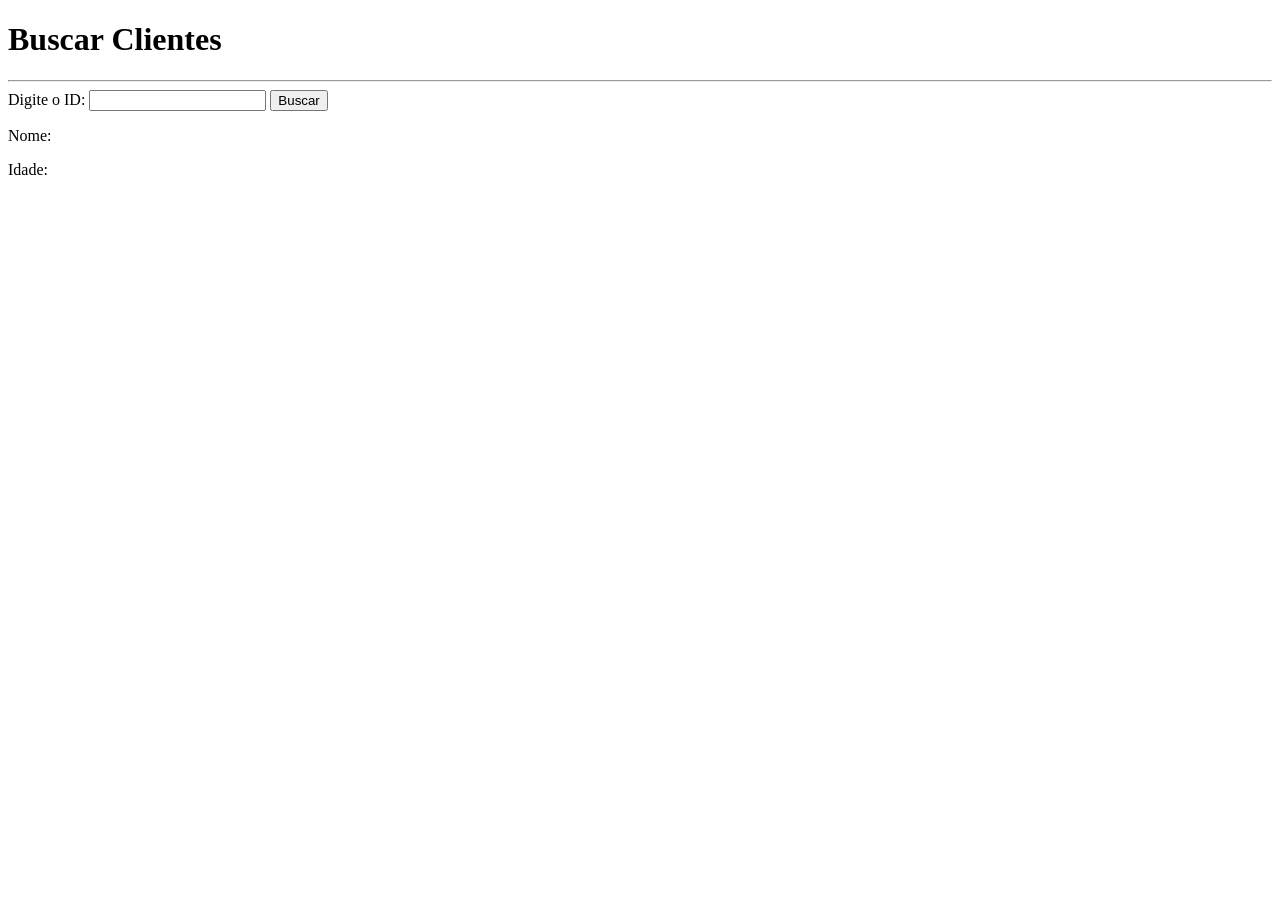
<file: index.html>
<!DOCTYPE html>
<html lang="en">
<head>
    <meta charset="UTF-8">
    <meta name="viewport" content="width=device-width, initial-scale=1.0">
    <title>Buscar Clientes</title>
</head>
<body>
    
    <h1>Buscar Clientes</h1>
    <hr>
    
        <label for="idUser">Digite o ID:</label>
        <input type="number" id="idUser" name="idUser" required>
        <button onclick="buscarUser()">Buscar</button>

        <p>Nome: <span id="nome"></span></p>
        <p>Idade: <span id="idade"></span></p>

        <script src="script.js"></script>
        
  
</body>
</html>
</file>
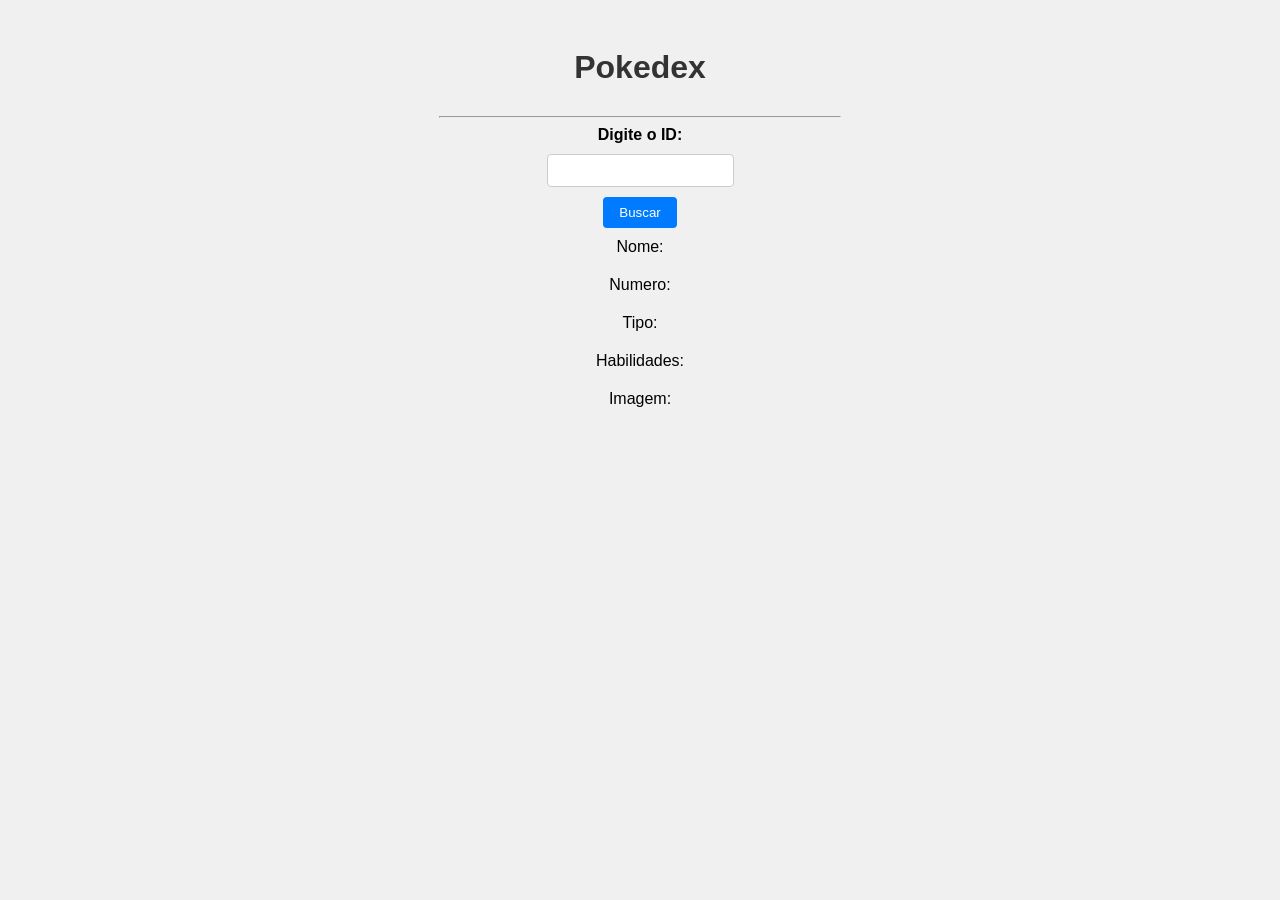
<file: pokedex3.html>
<!DOCTYPE html>
<html lang="pt-br">
<head>
    <meta charset="UTF-8">
    <meta name="viewport" content="width=device-width, initial-scale=1.0">
    <title>Pokedex</title>
    <link rel="stylesheet" href="pokedex3.css">
</head>
<body>
    
    <h1>Pokedex</h1>
    <hr>
    
        <label for="idUser">Digite o ID:</label>
        <input type="number" id="idUser" name="idUser" required>
        <button onclick="buscarUser()">Buscar</button>

        <p>Nome: <span id="nome"></span></p>
        <p>Numero: <span id="numero"></span></p>
        <p>Tipo: <span id="tipo"></span></p>
        <p>Habilidades: <span id="habilidades"></span></p>
        <p>Imagem: <span id="imagem"></span></p>

        <script src="pokedex3.js"></script>
        
  
</body>
</html>
</file>
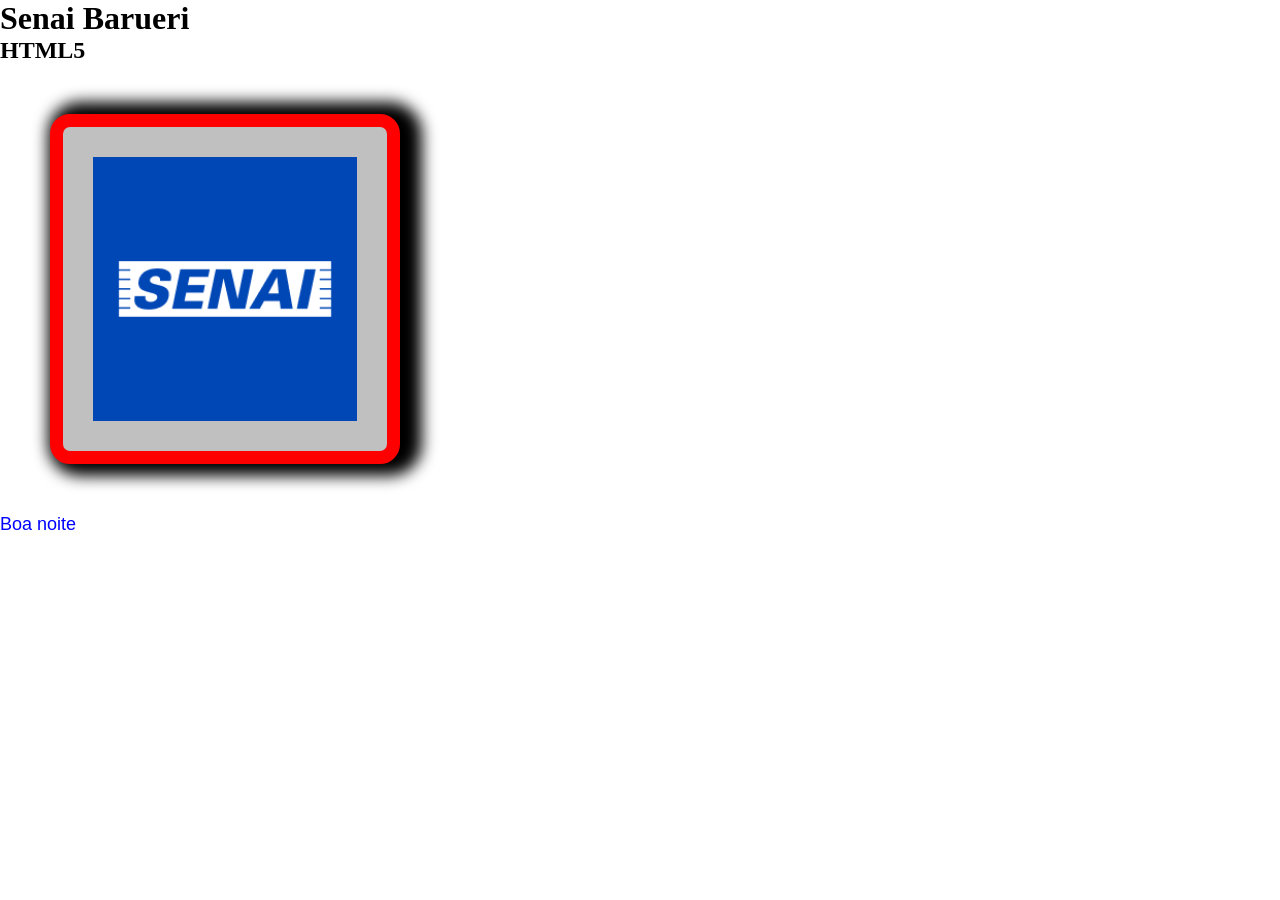
<file: aulaCSS/Aula+.html>
<!DOCTYPE html>
<html lang="en">
<head>
    <meta charset="UTF-8">
    <meta name="viewport" content="width=device-width, initial-scale=1.0">
    <link rel="stylesheet" href="Aula+.css">

    <title>Document</title>
</head>
<body>
    <h1>Senai Barueri</h1>
    <h2>HTML5</h2>
    <div class="box">
        <img src="senai.png" alt="Logo do Senai" height="100%">
    </div>
    <span> Boa noite</span>
</body>
</html>
</file>
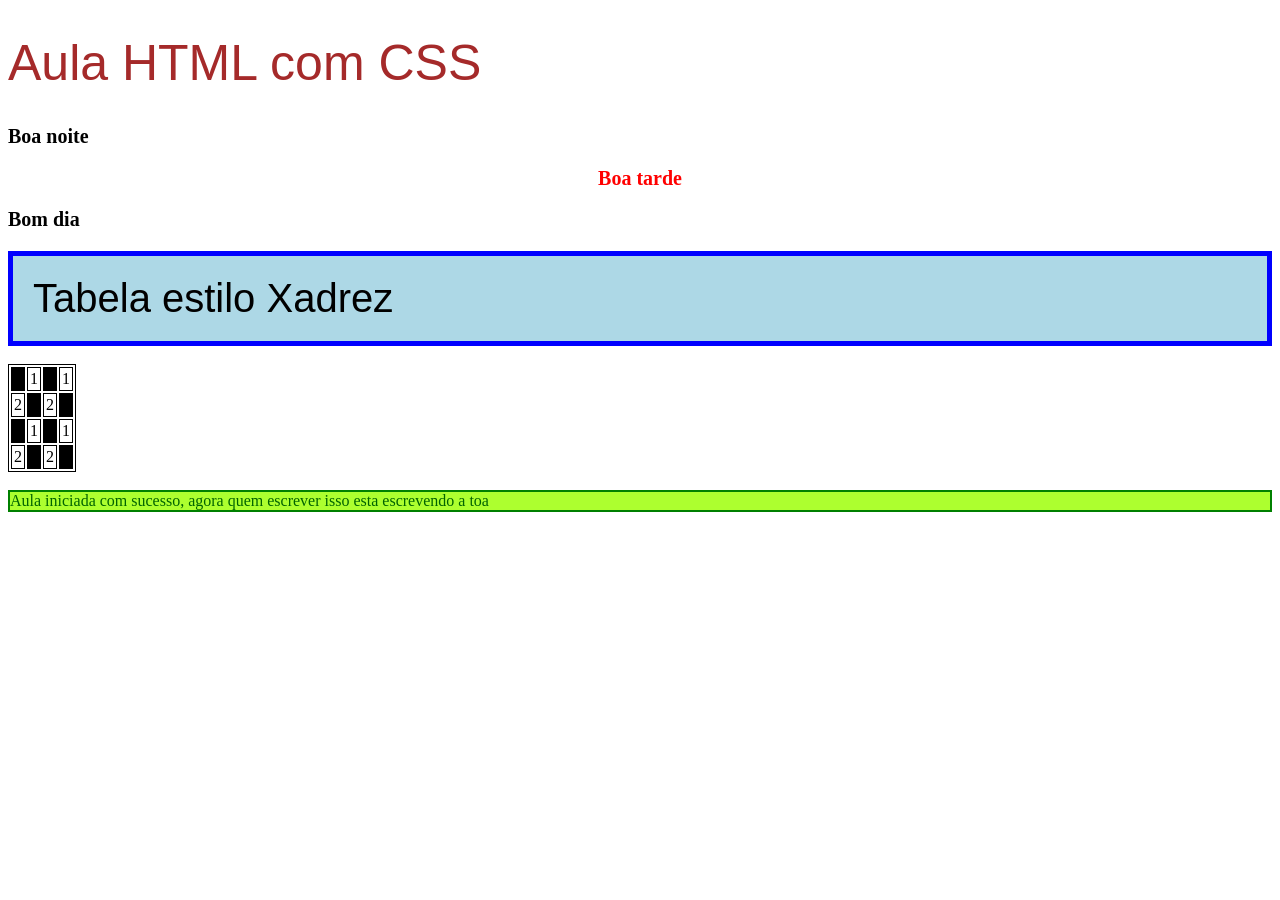
<file: aulaCSS/aulaCss.html>
<!DOCTYPE html>
<html lang="pt-br">
<head>
    <meta charset="UTF-8">
    <meta name="viewport" content="width=device-width, initial-scale=1.0">
    <title>Aula CSS</title>
    <link rel="stylesheet" href="estilo.css">

</head>
<body>

    <h1>Aula HTML com CSS</h1>
    <p>Boa noite</p>
    <p class="boa">Boa tarde</p>
    <p>Bom dia</p>

    <div id="xadrez"> Tabela estilo Xadrez

</div>
 <br>
    <table> 
    <tr>
        <td style="background-color: black;"> </td>
        <td> 1</td>
        <td style="background-color: black;"> </td>
        <td> 1</td>
    </tr>
   <tr>
        <td> 2</td>
        <td style="background-color: black;"> </td>
        <td> 2</td>
        <td style="background-color: black;"> </td>
    </tr>   
   <tr>
        <td style="background-color: black;"> </td>
        <td> 1</td>
        <td style="background-color: black;"> </td>
        <td> 1</td>
    </tr>
      <tr>
        <td> 2</td>
        <td style="background-color: black;"> </td>
        <td> 2</td>
        <td style="background-color: black;"> </td>
    </tr> 


    </table>
    <br>

<div id="Diva"> Aula iniciada com sucesso, agora quem escrever isso
    esta escrevendo a toa

</div>
</body>
</html>
</file>
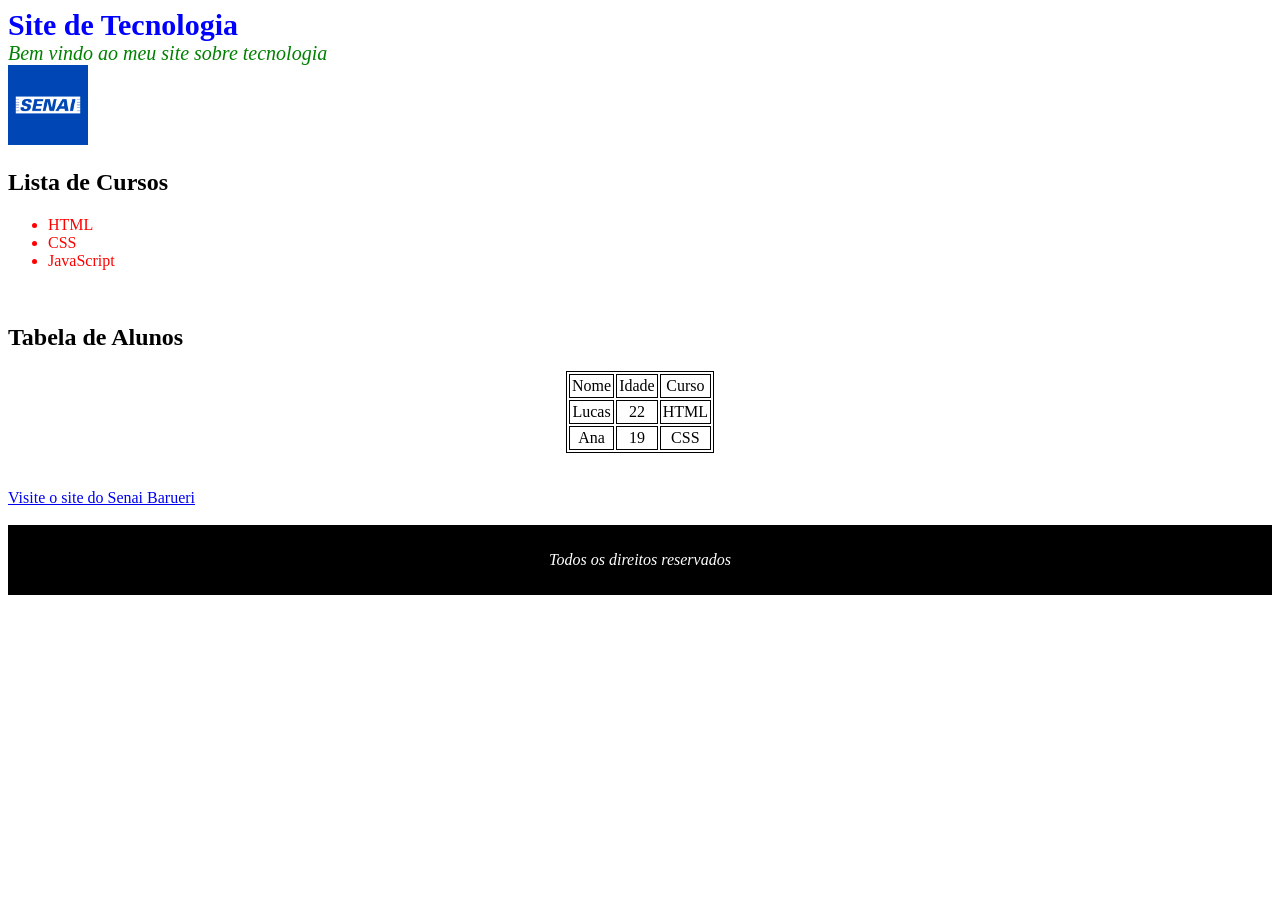
<file: aulaCSS/siterradocorrigido.html>
<!DOCTYPE html>
<html lang="pt-br">
<head>
    <meta charset="UTF-8">
    <meta name="viewport" content="width=device-width, initial-scale=1.0">
    <link rel="stylesheet" href="site.css">
    <title>Site de Tecnologia</title>

</head>

<body>


<b id="titulo">Site de Tecnologia</b>


<br>

<i class="texto">Bem vindo ao meu site sobre tecnologia</i>

<nav>
   <img class=" foto" src="senai.png" alt="Logo do Senai Barueri">


<h2>Lista de Cursos</h2>

<ul class="list">
<li>HTML
<li>CSS
<li>JavaScript
</ul>

<br>

<h2>Tabela de Alunos</h2>

<table id="tabela">

    <tr>
        <td>Nome
        <td>Idade
        <td>Curso
    </tr>

    <tr>
        <td>Lucas
        <td>22
        <td>HTML
    </tr>

    <tr>
        <td>Ana
        <td>19
        <td>CSS
    </tr>

</table>

<br><br>

<a href="https://www.sp.senai.br/unidade/barueri" target="_blank">Visite o site do Senai Barueri</a>
<br><br>

<div id="rodape">


<p>Todos os direitos reservados</p>


</div>

</html>
</file>
<file: pokedex3.css>
body {
    font-family: Arial, sans-serif;
    background-color: #f0f0f0;
    display: flex;
    flex-direction: column;
    align-items: center;
    padding: 20px;
}

h1 {
    color: #333;
    text-align: center;
}

hr {
    width: 100%;
    max-width: 400px;
}

label {
    font-weight: bold;
}

input {
    padding: 8px;
    margin: 10px 0;
    border: 1px solid #ccc;
    border-radius: 4px;
}

button {
    padding: 8px 16px;
    background-color: #007bff;
    color: white;
    border: none;
    border-radius: 4px;
    cursor: pointer;
}

button:hover {
    background-color: #0056b3;
}

p {
    margin: 10px 0;
    font-size: 16px;
}

span {
    font-weight: bold;
    color: #555;
}
</file>
<file: aulaCSS/Aula+.css>
*, *::after, *::before{
    margin:0;
    padding:0;
    box-sizing: border-box;
}

.box{
    width: 350px;
    height: 350px;
    padding: 30px;
    border:13px solid red;
    margin: 50px;
    background-color: silver;
    border-radius: 20px;
    box-shadow: 10px 0 15px 12px black;
}

span{
    color: blue;
    font-family: 'Gill Sans', 'Gill Sans MT', Calibri, 'Trebuchet MS', sans-serif;
    font-size: large;
}

span:hover{
    color:brown;
    cursor: pointer;
}
</file>
<file: aulaCSS/estilo.css>
h1 {
    color:brown;
    font-family: 'Franklin Gothic Medium', 'Arial Narrow', Arial, sans-serif;
    font-size: 50px;
    font-weight: lighter;
}

p {
    font-size: 20px;
    font-weight: bold;
}

.boa {
    color:red;
    text-align: center;
    line-height: 1;
}

table{
    border:collapse 
    
    
       
}

table,td {
    border:1px solid black;

}
td{
    padding: 2px;
    text-align: center;
    
    
}

#Diva {
    border: 2px solid green;
    background-color: greenyellow;
    color: darkgreen;
}

#xadrez {
    font-family: 'Franklin Gothic Medium', 'Arial Narrow', Arial, sans-serif;
    font-size: 40px;
    background-color: lightblue;
    border: 5px solid blue;
    padding: 20px;
}
</file>
<file: aulaCSS/site.css>
#titulo{

color :blue;
font-size :30px;
text-align: center;
margin-left: auto;
margin-right: auto;

}



.texto{

color: green;
font-size: 20px;

}

#tabela{
    border:collapse ;
    margin-left: auto;
    margin-right: auto;
}
table{
    border:collapse ;
       
}

table,td {
    border:1px solid black;
    border:collapse ;
}
td{
    padding: 2px;
    text-align: center;
    
    
}


.list{
color: red;
margin-left: auto;
margin-right: auto;}



#rodape{
    background-color: black;
    color: white;
    text-align: center;
    padding: 10px;
    font-style: italic;
}

.foto{
    width: 80px;
    height: auto;
    
    
    
}
</file>
